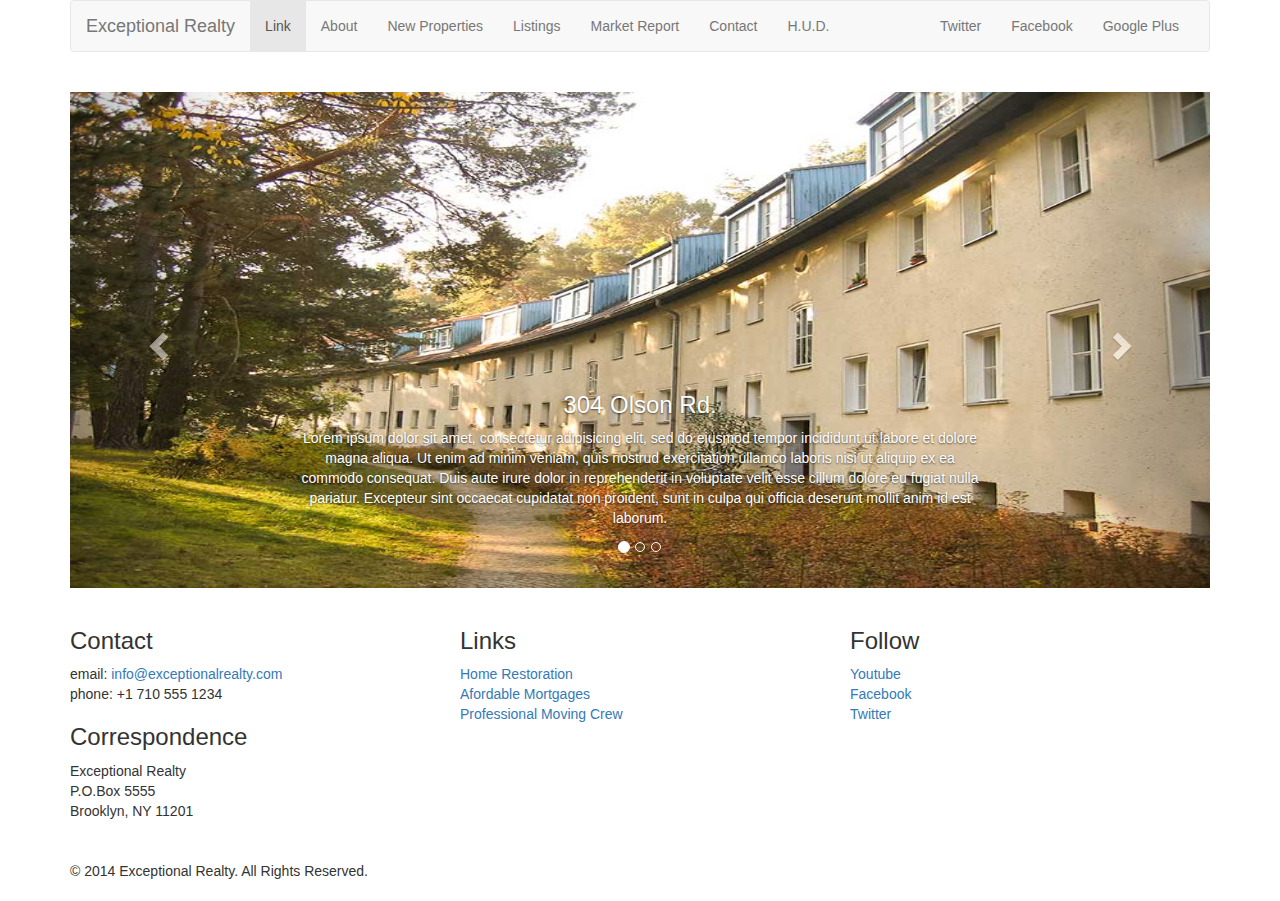
<file: new-propreties.html>
<!DOCTYPE html>
<html lang="en">
  <head>
    <meta charset="utf-8">
    <meta http-equiv="X-UA-Compatible" content="IE=edge">
    <meta name="viewport" content="width=device-width, initial-scale=1">
    <!-- The above 3 meta tags *must* come first in the head; any other head content must come *after* these tags -->
    <title>Exceptional Realty Group - Luxury Homes - About</title>

    <!-- Bootstrap -->
    <link href="css/bootstrap.min.css" rel="stylesheet">
    <!--Custom css-->
    <link href="css/style.css" rel="stylesheet">    

    <!-- HTML5 shim and Respond.js for IE8 support of HTML5 elements and media queries -->
    <!-- WARNING: Respond.js doesn't work if you view the page via file:// -->
    <!--[if lt IE 9]>
      <script src="https://oss.maxcdn.com/html5shiv/3.7.2/html5shiv.min.js"></script>
      <script src="https://oss.maxcdn.com/respond/1.4.2/respond.min.js"></script>
    <![endif]-->
  </head>
  <body>


    <div class="container">
      <div class="row">

        <div class="col-sm-12">
          <nav class="navbar navbar-default">
            <div class="container-fluid">
              <!-- Brand and toggle get grouped for better mobile display -->
              <div class="navbar-header">
                <button type="button" class="navbar-toggle collapsed" data-toggle="collapse" data-target="#bs-example-navbar-collapse-1" aria-expanded="false">
                  <span class="sr-only">Toggle navigation</span>
                  <span class="icon-bar"></span>
                  <span class="icon-bar"></span>
                  <span class="icon-bar"></span>
                </button>
                <a class="navbar-brand" href="#">Exceptional Realty</a>
              </div>

              <!-- Collect the nav links, forms, and other content for toggling -->
              <div class="collapse navbar-collapse" id="bs-example-navbar-collapse-1">
                <ul class="nav navbar-nav">

                  <li class="active"><a href="#">Link <span class="sr-only">(current)</span></a></li>

                  <li><a href="index.html">About</a></li>
                  <li><a href="new-propreties.html">New Properties</a></li>
                  <li><a href="#">Listings</a></li>
                  <li><a href="#">Market Report</a></li>
                  <li><a href="#">Contact</a></li>
                  <li><a href="#" target="_blank">H.U.D.</a></li>

                </ul>
                <!-- Right social nav links -->
                <ul class="nav navbar-nav navbar-right">
                   <li><a class="twit" href="#" title="Twitter">Twitter</a></li>
                    <li><a class="fbook" href="#" title="Facebook">Facebook</a></li>
                    <li><a class="gplus" href="#" title="Google Plus">Google Plus</a></li>
                  
                </ul>
              </div><!-- /.navbar-collapse -->
            </div><!-- /.container-fluid -->
          </nav>
        </div>

      </div> <!-- END NAV ROW -->


      <div class="row">
        <div class="col-xs-12">

          <!-- Image Carousel -->
            <div id="carousel-example-generic" class="carousel slide" data-ride="carousel">
            <!-- Indicators -->
            <ol class="carousel-indicators">
              <li data-target="#carousel-example-generic" data-slide-to="0" class="active"></li>
              <li data-target="#carousel-example-generic" data-slide-to="1"></li>
              <li data-target="#carousel-example-generic" data-slide-to="2"></li>
            </ol>

            <!-- Wrapper for slides -->
            <div class="carousel-inner" role="listbox">
              <div class="item active">
                <img src="images/new-1.jpg" alt="304 Olson Rd.">
                <div class="carousel-caption">
                  <h3>304 Olson Rd.</h3>
                  <p>Lorem ipsum dolor sit amet, consectetur adipisicing elit, sed do eiusmod
                  tempor incididunt ut labore et dolore magna aliqua. Ut enim ad minim veniam,
                  quis nostrud exercitation ullamco laboris nisi ut aliquip ex ea commodo
                  consequat. Duis aute irure dolor in reprehenderit in voluptate velit esse
                  cillum dolore eu fugiat nulla pariatur. Excepteur sint occaecat cupidatat non
                  proident, sunt in culpa qui officia deserunt mollit anim id est laborum. </p>
                </div>
              </div>

              <div class="item">
                <img src="images/new-2.jpg" alt="9872 Freemont Dr.">
                <div class="carousel-caption">
                  <h3>304 Olson Rd.</h3>
                  <p>Lorem ipsum dolor sit amet, consectetur adipisicing elit, sed do eiusmod
                  tempor incididunt ut labore et dolore magna aliqua. Ut enim ad minim veniam,
                  quis nostrud exercitation ullamco laboris nisi ut aliquip ex ea commodo
                  consequat. Duis aute irure dolor in reprehenderit in voluptate velit esse
                  cillum dolore eu fugiat nulla pariatur. Excepteur sint occaecat cupidatat non
                  proident, sunt in culpa qui officia deserunt mollit anim id est laborum. </p>
                </div>
              </div>
            </div>

            <!-- Controls -->
            <a class="left carousel-control" href="#carousel-example-generic" role="button" data-slide="prev">
              <span class="glyphicon glyphicon-chevron-left" aria-hidden="true"></span>
              <span class="sr-only">Previous</span>
            </a>
            <a class="right carousel-control" href="#carousel-example-generic" role="button" data-slide="next">
              <span class="glyphicon glyphicon-chevron-right" aria-hidden="true"></span>
              <span class="sr-only">Next</span>
            </a>
          </div>

        </div> <!-- END COL-XS-12 -->
      </div> <!-- END ROW -->

      <div class="row">

        <div class="col-sm-4">
          <h3>Contact</h3>
          <p>
            email: <a href="mailto:info@exceptionalrealty.com">info@exceptionalrealty.com</a><br>
            phone: +1 710 555 1234
          </p>
          <h3>Correspondence</h3>
          <address>
            Exceptional Realty<br>
            P.O.Box 5555<br>
            Brooklyn, NY 11201  
          </address>
        </div> <!-- END COL-->

        <div class="col-sm-4">
          <h3>Links</h3>
          <p>
            <a href="#" target="_blank">Home Restoration</a><br>
            <a href="#" target="_blank">Afordable Mortgages</a><br>
            <a href="#" target="_blank">Professional Moving Crew</a>
          </p> 
        </div> <!-- END COL -->

        <div class="col-sm-4">
          <h3>Follow</h3>
          <p>
            <a href="#" target="_blank">Youtube</a><br>
            <a href="#" target="_blank">Facebook</a><br>
            <a href="#" target="_blank">Twitter</a>
          </p>
        </div> <!-- END COL -->

      </div> <!-- END ROW -->

      <div class="row">

        <div class="col-sm-12">
          &copy; 2014 Exceptional Realty. All Rights Reserved.
        </div>

      </div> <!-- END bottom ROW -->


    </div> <!-- END CONTAINTER -->





    <!-- jQuery (necessary for Bootstrap's JavaScript plugins) -->
    <script src="https://ajax.googleapis.com/ajax/libs/jquery/1.11.3/jquery.min.js"></script>
    <!-- Include all compiled plugins (below), or include individual files as needed -->
    <script src="js/bootstrap.min.js"></script>
  </body>
</html>
</file>
<file: css/style.css>
/*//////////// MEDIA /////////*/

img, video, audio, iframe, table, form {
  width: 100%; /* IE */
  max-width: 100%; /* FF, Safari, Chrome */
}


/*//////////// LAYOUT STYLES /////////*/

.row {
	margin-bottom: 20px;
}


/*//////////// CAROUSEL STYLES /////////*/

#carousel-example-generic .item img {
	height: auto;
}

.carousel-caption p {
	display: none;
}

@media only screen and (min-width: 768px)
{
	#carousel-example-generic .item img {
	height: 384px;
	}
}

@media only screen and (min-width: 992px)
{
	
	#carousel-example-generic .item img {
	height: 496px;	
	}
}	

@media only screen and (min-width: 1200px)
{
	.carousel-caption p {
		height: auto;
		display: block;
	}
}
</file>
